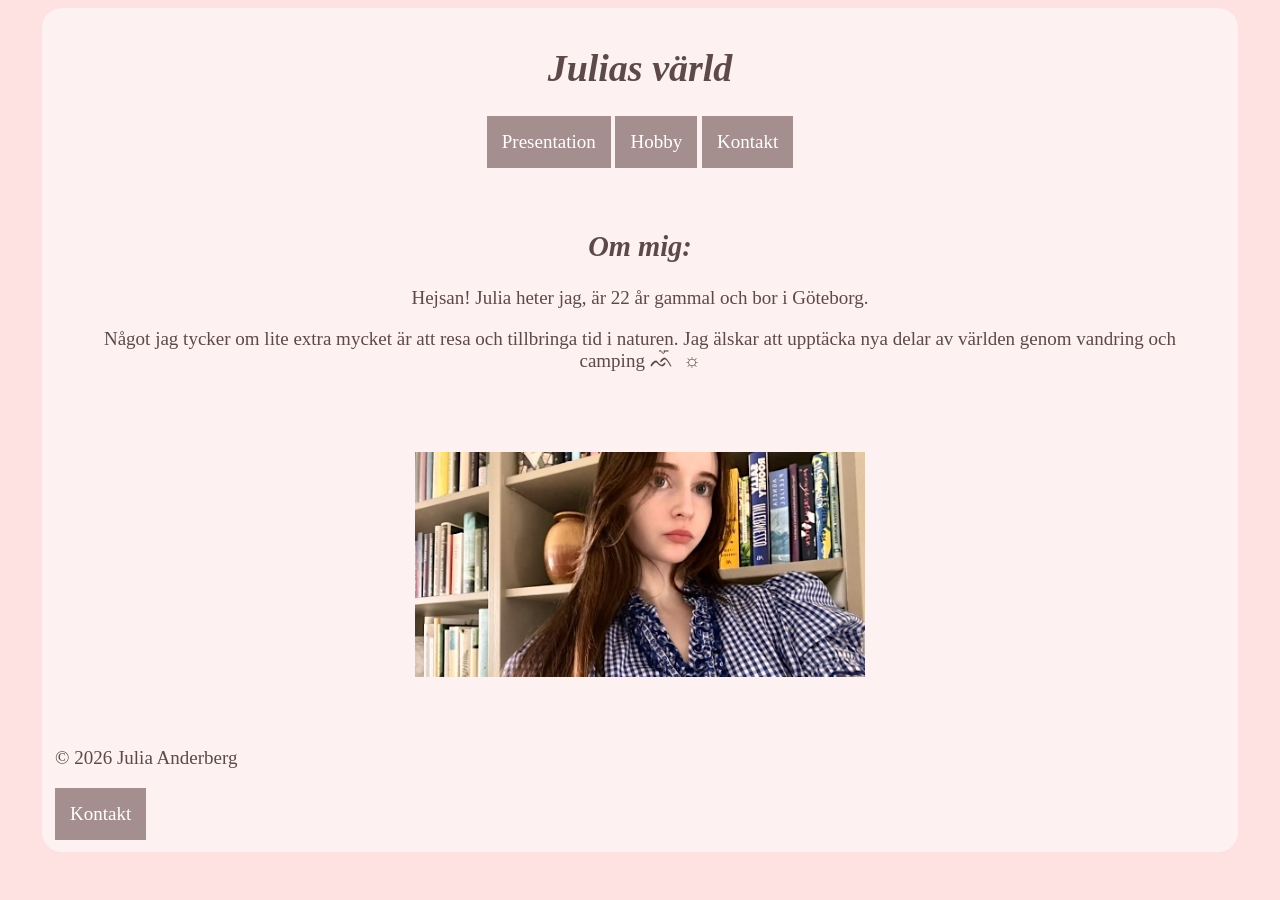
<file: index.html>
<!DOCTYPE html>
<html lang="en">
<head>
    <meta charset="UTF-8">
    <meta name="viewport" content="width=device-width, initial-scale=1.0">
    <title>Startsida</title>
     <link rel="stylesheet" href="css/style.css">
</head>

<body>

    <div class="container">
    <header>
        <h1>Julias värld</h1>

        <nav>
            <a href="index.html">Presentation</a>
            <a href="hobby.html">Hobby</a>
            <a href="kontakt.html">Kontakt</a>
        </nav>
    </header>

<main>
    
    <div class="presentation">

    <h2>Om mig:</h2>
    <p>Hejsan! Julia heter jag, är 22 år gammal och bor i Göteborg. </p>
  
    <p>Något jag tycker om lite extra mycket är att resa och tillbringa tid i naturen. Jag älskar att upptäcka nya delar av världen genom vandring och camping ᨒ ོ ☼</p>
    
    <img src="images/jag.jpg" alt="Bild av Julia" class="presentation-image">

    </div>

</main>

<footer>
    <p>© 2026 Julia Anderberg</p>
    <a href="kontakt.html">Kontakt</a>
</footer>

</div>
</body>
</html>
</file>
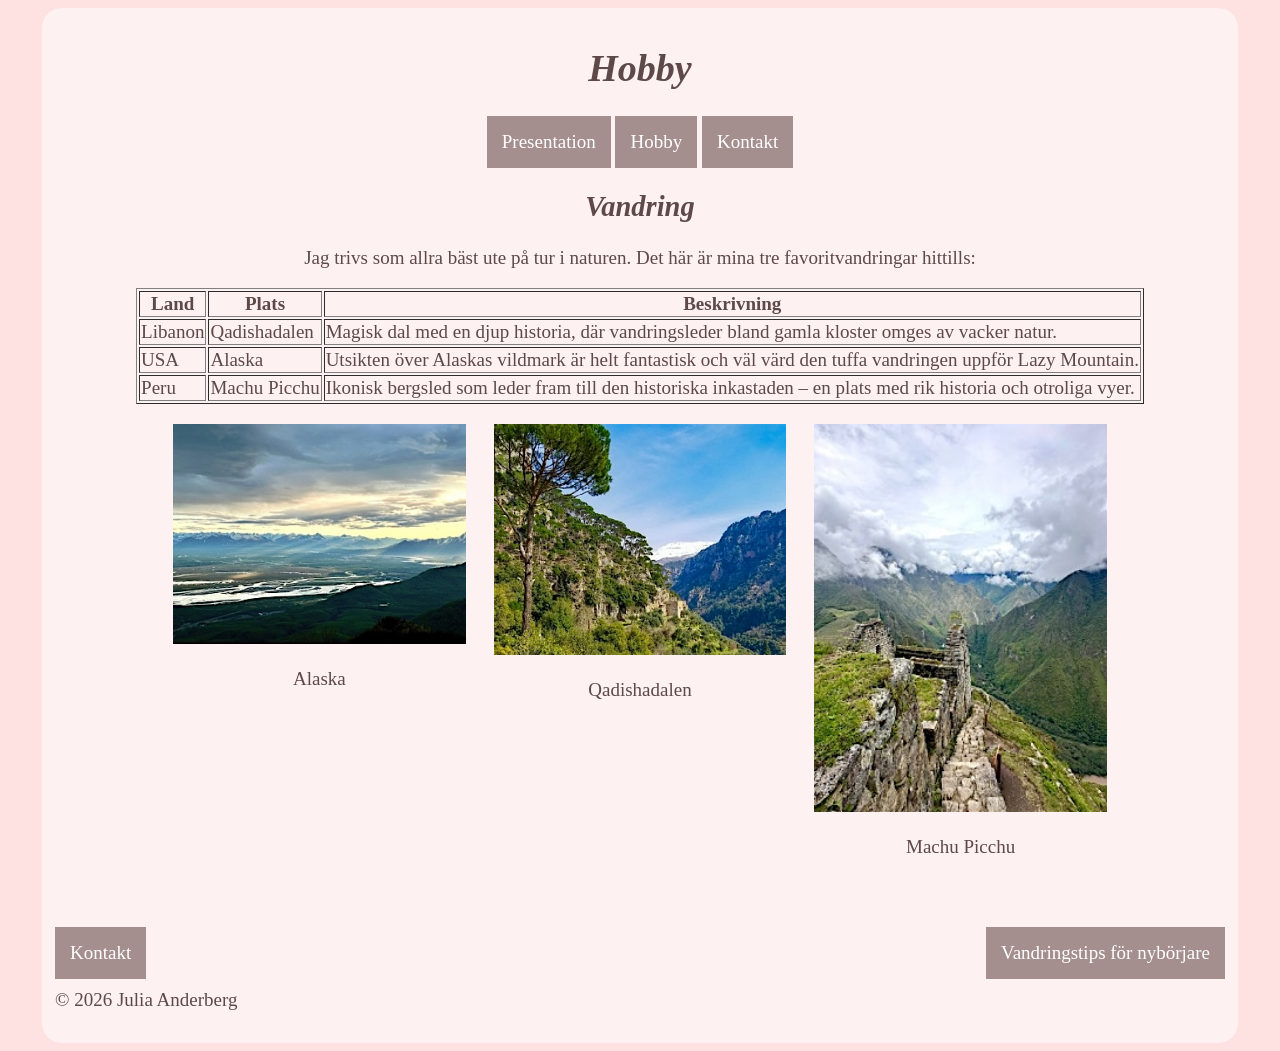
<file: hobby.html>
<!DOCTYPE html>
<html lang="en">
<head>
    <meta charset="UTF-8">
    <meta name="viewport" content="width=device-width, initial-scale=1.0">
    <title>Hobby</title>
    <link rel="stylesheet" href="css/style.css">
</head>

<body>

    <div class="container">
    <header>
        <h1>Hobby</h1>

        <nav>
            <a href="index.html">Presentation</a>
            <a href="hobby.html">Hobby</a>
            <a href="kontakt.html">Kontakt</a>
        </nav>
    </header>

<main>
    <section class="hobby">
    <h2>Vandring</h2>
    <p>Jag trivs som allra bäst ute på tur i naturen. Det här är mina tre favoritvandringar hittills:</p>

    <table border="1">
        <thead>
            <tr>
                <th>Land</th>
                <th>Plats</th>
                <th>Beskrivning</th>
            </tr>
        </thead>
        <tbody>
            <tr>
                <td>Libanon</td>
                <td>Qadishadalen</td>
                <td>Magisk dal med en djup historia, där vandringsleder bland gamla kloster omges av vacker natur.</td>
            </tr>
            <tr>
              <td>USA</td>
                <td>Alaska</td>
                <td>Utsikten över Alaskas vildmark är helt fantastisk och väl värd den tuffa vandringen uppför Lazy Mountain.</td>
                </tr>
            <tr>
                <td>Peru</td>
                <td>Machu Picchu</td>
                <td>Ikonisk bergsled som leder fram till den historiska inkastaden – en plats med rik historia och otroliga vyer.</td>
            </tr>
        </tbody>
    </table>

<div class="hobby-images">

    <div>
        <img src="images/alaska.jpg" alt="Alaska Lazy Mountain">
        <p>Alaska</p>
    </div>

    <div>
        <img src="images/libanon.jpg" alt="Libanon Qadishadalen">
        <p>Qadishadalen</p>
    </div>

    <div>
        <img src="images/peru.jpg" alt="Peru Machu Picchu">
        <p>Machu Picchu</p>
    </div>

</div>

</section>
    </main>

<footer>

    <div class="footer-links">
    <a href="kontakt.html">Kontakt</a>

    <a class="hiking-tips" href="https://57hours.com/review/hiking-beginners/" target="_blank" rel="noopener">
    Vandringstips för nybörjare
    </a>
    </div>
    <p>© 2026 Julia Anderberg</p>

</footer>
</div>
</body>
</html>
</file>
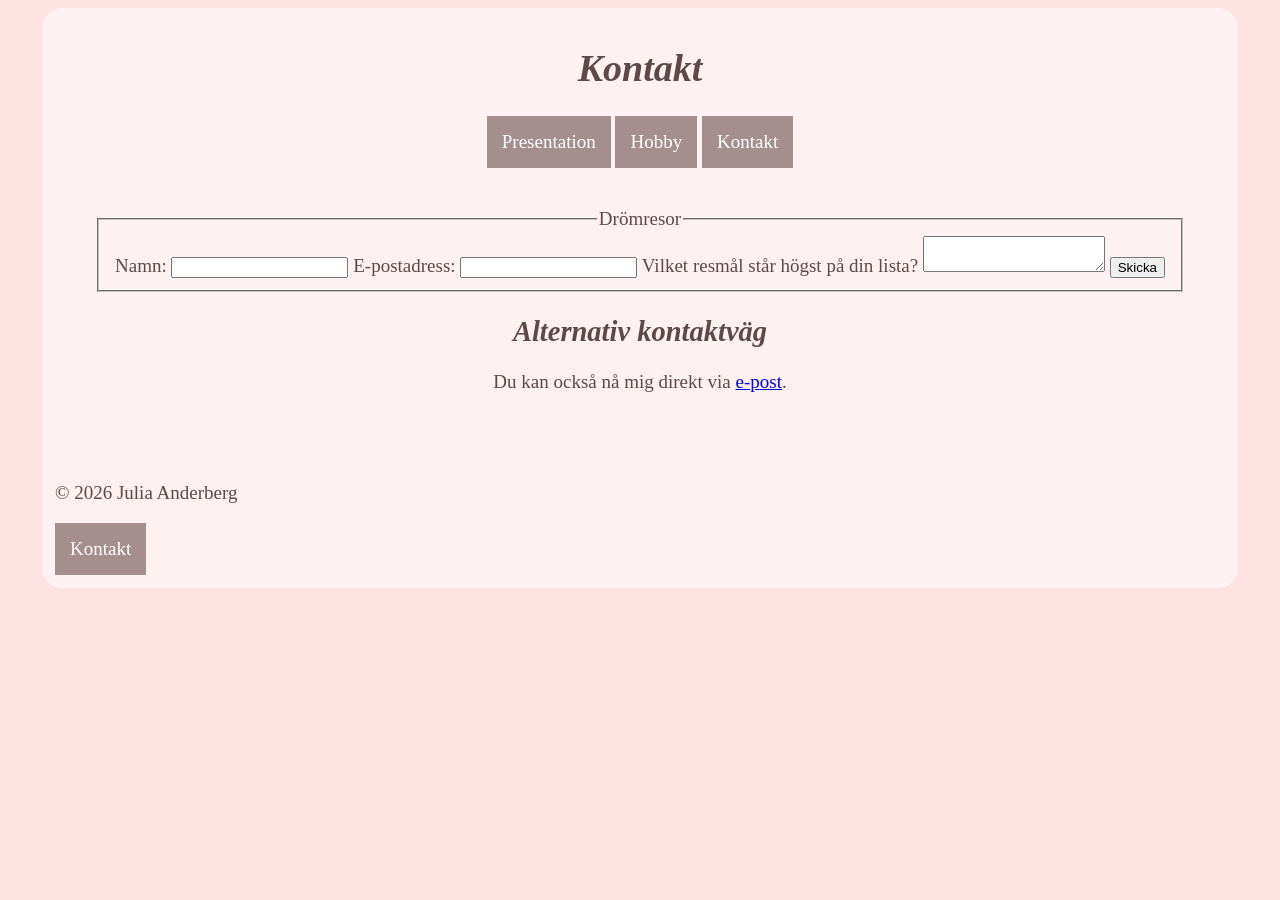
<file: kontakt.html>
<!DOCTYPE html>
<html lang="en">
<head>
    <meta charset="UTF-8">
    <meta name="viewport" content="width=device-width, initial-scale=1.0">
    <title>Kontakt</title>
    <link rel="stylesheet" href="css/style.css">
</head>

<body>

<div class="container">
<header>
        <h1>Kontakt</h1>

        <nav>
            <a href="index.html">Presentation</a>
            <a href="hobby.html">Hobby</a>
            <a href="kontakt.html">Kontakt</a>
        </nav>
    </header>  

<main>

<div class="contact">
    
<form> 
<fieldset>
    <legend>Drömresor</legend> 
    
    <label for="name">Namn:</label> 
    <input type="text" id="name" name="name"> 
    
    <label for="email">E-postadress:</label> 
    <input type="email" id="email" name="email"> 

    <label for="destination">Vilket resmål står högst på din lista?</label> 
    <textarea id="destination" name="destination"></textarea> 

    <button type="submit">Skicka</button> 
   
</fieldset>
</form>

<h2>Alternativ kontaktväg</h2> 
<p> Du kan också nå mig direkt via <a href="mailto:juan2602@student.miun.se">e-post</a>. </p>

</div>
</main>

<footer>
    <p>© 2026 Julia Anderberg</p>
    <a href="kontakt.html">Kontakt</a>
</footer>

</div>
</body>
</html>
</file>
<file: css/style.css>
body {
    background-color: lab(91.93% 10.3 3.77);;
    color: #5d4949;
    font-size: 19px;
    font-family: georgia, "Times New Roman", Times, serif;
}

.container {
    background-color: lab(96.21% 4.7 1.68);
    width: 96%;
    max-width: 1170px;
    margin-left: auto;
    margin-right: auto;
    padding: 1%;
    border-radius: 20px;
}

header {
    text-align: center;
}

nav ul {
    padding: 0;
    margin: 0;
    list-style: none;
}

nav li {
    display: inline;
}

nav a {
    display: inline-block;
    text-decoration: none;
    background-color: oklch(66.649% 0.02651 17.681);
    padding: 15px;
    color: #ffffff;
}

nav a:hover {
    background-color: oklch(46.382% 0.01443 17.485);
}

footer a {
    display: inline-block;
    text-decoration: none;
    background-color:  oklch(66.649% 0.02651 17.681);
    padding: 15px;
    color: #ffffff;
}

footer a:hover {
    background-color: oklch(46.382% 0.01443 17.485);
}

.presentation{
    padding: 40px;
    margin-top: 0px;
    text-align: center;
}

.presentation-image {
    width: 450px;
    max-width: 100%;
    display: block;
    margin: 80px auto 0;
}

footer {
    margin-top: 30px;
}

.footer-links {
    display: flex;
    justify-content: space-between;
}

footer p {
    margin-top: 10px;
}

.hobby h2,
.hobby > p {
    text-align: center;
}

.hobby table {
    margin-left: auto;
    margin-right: auto;
}

.hobby-images {
    text-align: center;
}

.hobby-images img {
    width: 100%;
}

.hobby-images div {
    display: inline-block;
    width: 25%;
    margin: 20px 1%;
    vertical-align: top;
}

.hiking-tips {
    text-decoration: none;
    background-color:  oklch(66.649% 0.02651 17.681);
    padding: 15px;
    color: #ffffff;
}

.hiking-tips:hover {
    background-color:oklch(46.382% 0.01443 17.485);
}

.contact {
    text-align: center;
    padding: 40px;
}

h1 {
    font-style: italic;
}

h2 {
    font-style: italic;
}
</file>
